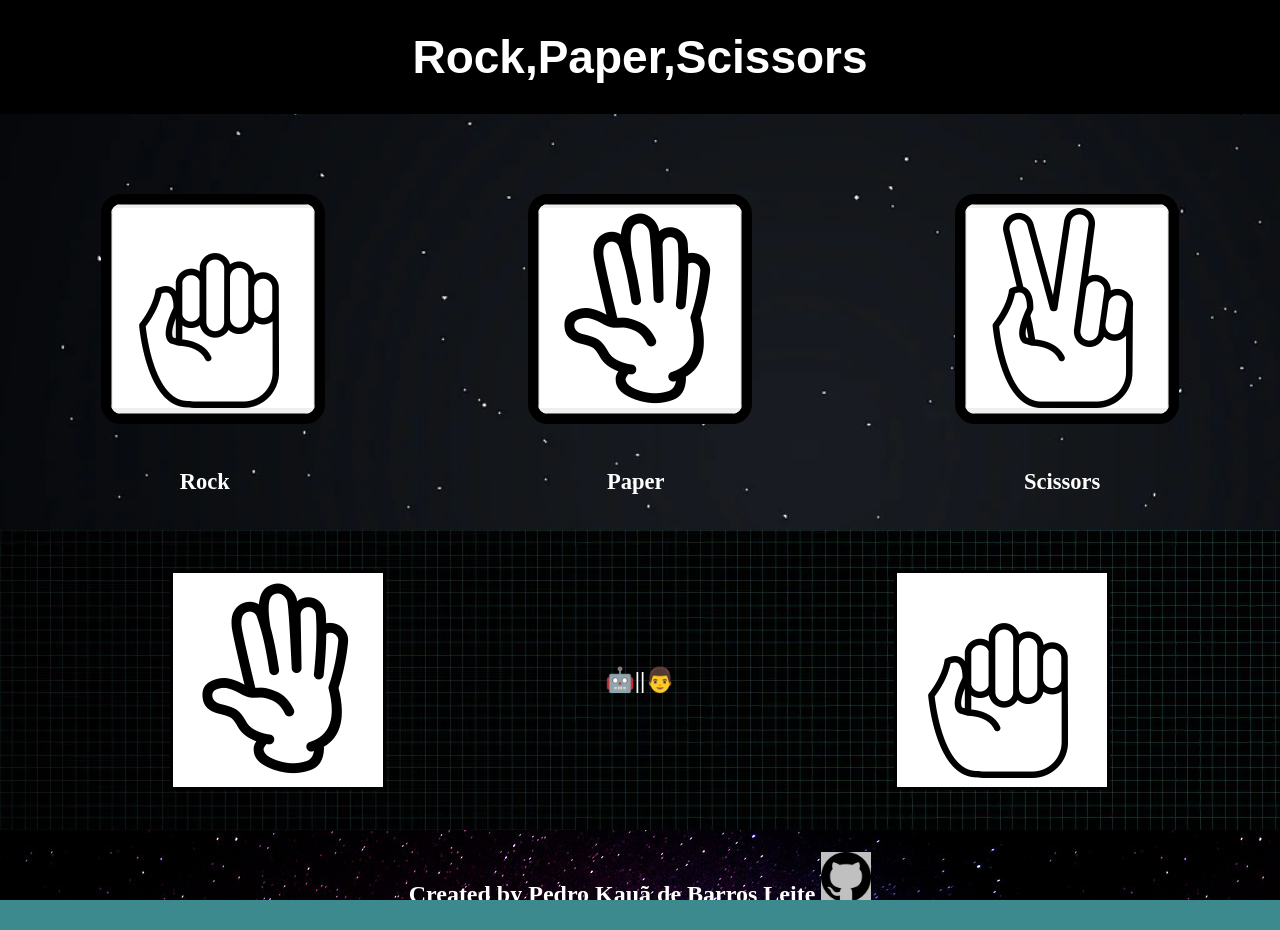
<file: index.html>
<!DOCTYPE html>
<html lang="en">
<head>
    <meta charset="UTF-8">
    <meta http-equiv="X-UA-Compatible" content="IE=edge">
    <meta name="viewport" content="width=device-width, initial-scale=1.0">
    <link rel="stylesheet" href="./RockPaperScissor.css">
    <title>Document</title>
</head>
<body>
    <header class = "header1">
        <h1>Rock,Paper,Scissors</h1>
    </header>
    <section class = "choiceArea">
        <div class = "choice"><button id = "rockButton"><img class="image1" src="./images/rock2.png" alt = "Rock iccon"></button></div>
        
        <div class = "choice" id = "paper"><button id = "paperButton"><img class="image2"src="./images/Paper.png" alt="Paper iccon"></button></div>
       
        <div class = "choice"><button id = "scissorsButton"><img class = "image3" src="./images/Scissors.png" alt="Scissors iccon"></button></div>
        
    </section>
    <div class = "choiceTextArea">
        <div class ="choiceText">
            <h2>Rock</h2>
        </div>
        <div class ="choiceText">
            <h2 class = "paper">Paper</h2>
        </div>
        <div class = "choiceText">
            <h2>Scissors</h2>
        </div>
    </div>
    <section class = "scorePoints">
        <div class = scorePoints2>
            <div class = "Score">
                <img src = "./images/Paper.png" id = "firstImage">
            </div>
            <div class = "Score2">
                <h2>&#129302;||&#128104;</h2>
                <h2 class="gameScore"></h2>
                <p class ="whoWon"></p>
            </div>
            <div class="Score3">
                <img src="./images/rock2.png" id = "secondImage">
            </div>
        

        </div>
    </section>
    <section class = "foot">
        <footer>
            <h2 class = "myName">Created by Pedro Kauã de Barros Leite <a href="https://github.com/PedroLeite321" target ="_blank"><img class = "githubImage" src = "./images/github.webp"></a></h2>
        </footer>
    </section>
    
</body>
<script src="./RockPaperScissors.js"></script>
</html>
</file>
<file: RockPaperScissor.css>
*{
    margin:0;
    overflow-x:hidden;
    padding:0;
}
body{
    background: rgb(61,138,142);
    background-image: url(./images/blackBackground.webp);
    background-repeat: no-repeat;
    background-size:cover;
    height:100vh;
    width:100%;
    margin:0;

}
.header1{
    display:flex;
    margin:0;
    padding:7px;
    font-size: 23px;
    font-weight: 400;
    font-family:Verdana, Geneva, Tahoma, sans-serif;
    justify-content: center;
    align-items:center;
    color:#fff;
    height:100px;
    background-color: #000;
    
   
}
.choiceArea{
    display:flex;
    justify-content:space-around;
    height:390px;
    width:100%;
    margin-right: 10px;
    align-items: center;

    
}
.choiceTextArea{
    display: flex;
    justify-content:space-around;
    position:relative;
    bottom:35px;
    font-size: 15px;
    
}
.paper {
    margin-left:18px;
}
.choice{
    border: 10px solid black;
    background-color: #fff;
    border-radius:20px;
    
    
    

}
.choiceArea :hover{
    overflow: hidden;
    box-shadow: 0px 0px 50px 24px rgba(173,255,248,0.96);
    height:213px;
    cursor:pointer;
}
.choiceText{
    color:#fff;
}

.scorePoints{
    display:flex;
    justify-content:center;
    align-items: center;
    background-image:url(./images/blackBackground2.webp);
    width: 100%;
    height: 300px;
    flex:1;
    
    
}
.scorePoints2{
    display:flex;
    justify-content: space-between;
    align-items: center;
    width: 75%;
    height: 250px;
}
.scorePoints2 .Score{
    justify-content: flex-end;
    align-items: flex-end;
    margin:10px;
    padding:5px;
    border: 3px solid black;
    
}
.scorePoints2 .Score2{
    align-items:center;
    justify-content: center;
    flex:1;
    text-align: center;
    margin:10px;
    padding:5px;
    color:#fff;
}
.scorePoints2 .Score3{
    align-items:flex-start;
    justify-content:flex-start;
    margin:10px;
    padding:5px;
    border:3px solid black
}
.Score{
    padding:0;
    background-color: #fff;
}
.Score3{
    padding:0;
    background-color:#fff;
}






.choiceArea button{
    height:210px;
    width:fit-content;
}
.foot{
    display:flex;
    justify-content: center;
    align-items: center;
    width:100%;
    height:100px;
    background-image:url(./images/stars.jpg);
    color:#fff;
    text-align: center;
    
}
.whoDidWhat{
    display:block;
    text-align:center;
    font-size:35px;
}
.gameScore{
    justify-content: center;
    align-items: center;
    color:white;
}
.githubImage{
    display:inline;
    margin-left:auto;
    width: 50px;
    height: 50px;
    background-color:silver;
}
</file>
